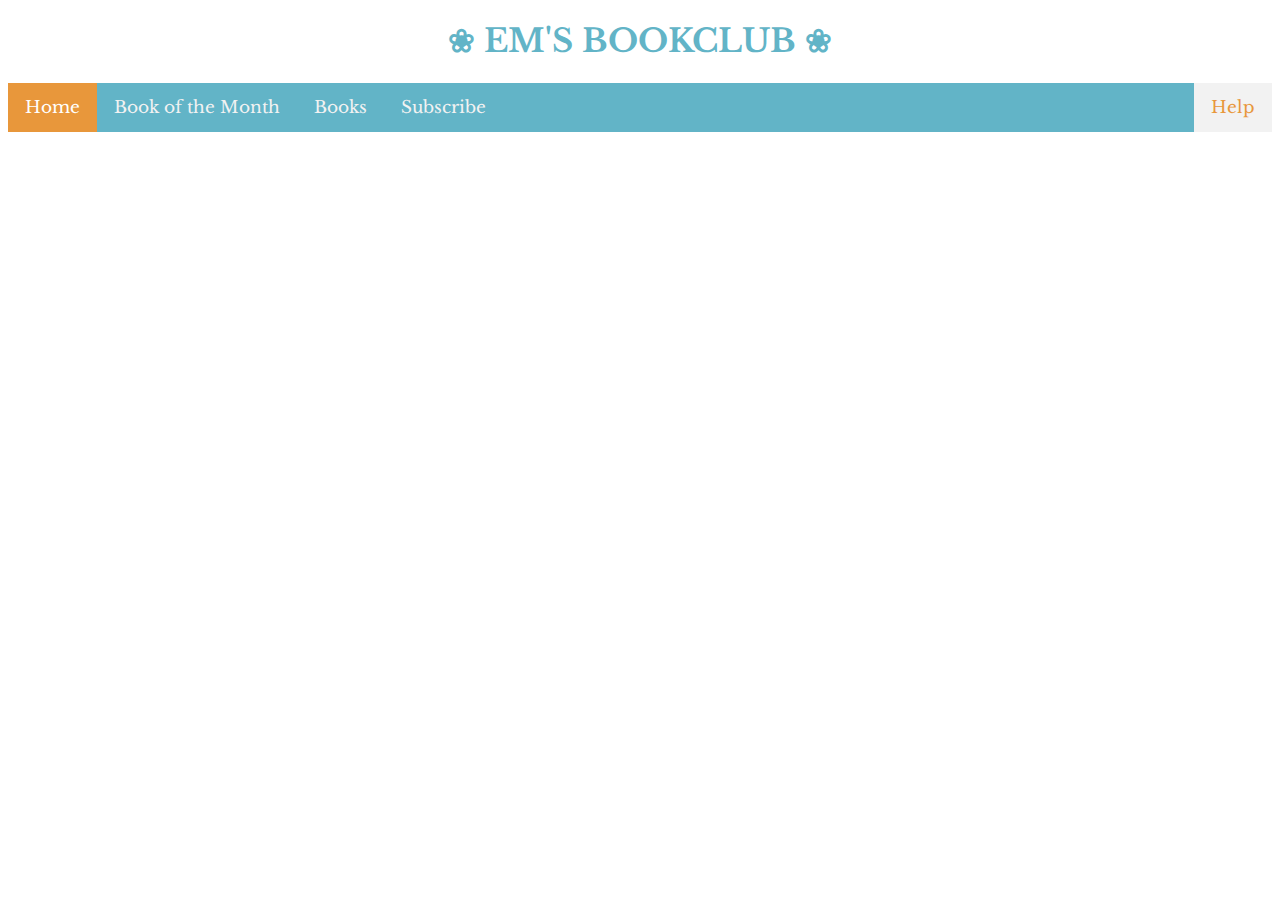
<file: bookofthemonth.html>
<!DOCTYPE html>
<html lang="en">
<head>
  <link rel="stylesheet" href="bookofthemonth.css">
  <link rel="stylesheet" href="https://fonts.googleapis.com/css2?family=Libre+Baskerville&family=Source+Sans+Pro:ital,wght@0,300;0,400;1,400&display=swap" >
  <meta charset="UTF-8">
  <meta http-equiv="X-UA-Compatible" content="IE=edge">
  <meta name="viewport" content="width=device-width, initial-scale=1.0">
  <meta charset="UTF-8">
  <meta http-equiv="X-UA-Compatible" content="IE=edge">
  <meta name="viewport" content="width=device-width, initial-scale=1.0">
  <title>bookofthemonth</title>
</head>
<body>
  <div class="bookofthemonthHeader">
    <h1> &#10048; EM'S BOOKCLUB &#10048; </h1>
    <div class="topnav">
      <a class="active" href="index.html">Home</a>
      <a href="bookofthemonth.html">Book of the Month</a>
      <a href="books.html">Books</a>
      <a href="subscribe.html">Subscribe</a>
      <a class="split">Help</a>
    </div> 
</body>
</html>
</file>
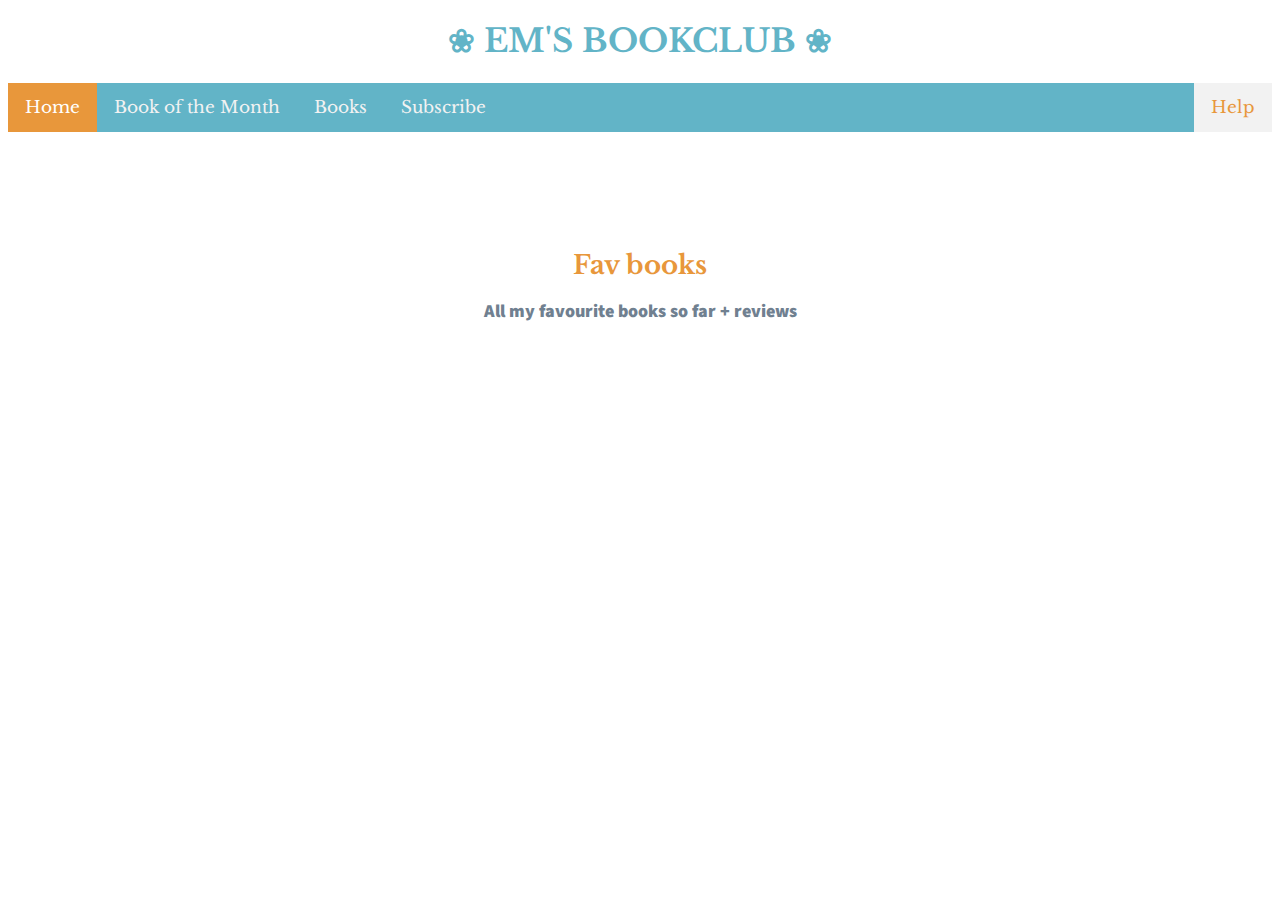
<file: books.html>
<!DOCTYPE html>
<html lang="en">
<head>
  <link rel="stylesheet" href="books.css">
  <link rel="stylesheet" href="https://fonts.googleapis.com/css2?family=Libre+Baskerville&family=Source+Sans+Pro:ital,wght@0,300;0,400;1,400&display=swap" >
  <meta charset="UTF-8">
  <meta http-equiv="X-UA-Compatible" content="IE=edge">
  <meta name="viewport" content="width=device-width, initial-scale=1.0">
  <meta charset="UTF-8">
  <meta http-equiv="X-UA-Compatible" content="IE=edge">
  <meta name="viewport" content="width=device-width, initial-scale=1.0">
  <title>Books</title>
</head>
<body>
  <div class="booksHeader">
    <h1> &#10048; EM'S BOOKCLUB &#10048; </h1>
    <div class="topnav">
      <a class="active" href="index.html">Home</a>
      <a href="bookofthemonth.html">Book of the Month</a>
      <a href="books.html">Books</a>
      <a href="subscribe.html">Subscribe</a>
      <a class="split">Help</a>
    </div> 

    <div class="booksheader2">
      <h1> Fav books </h1>
      <div class="booksexplanation">
      <p> All my favourite books so far + reviews   </p>
    </div>

</body>
</file>
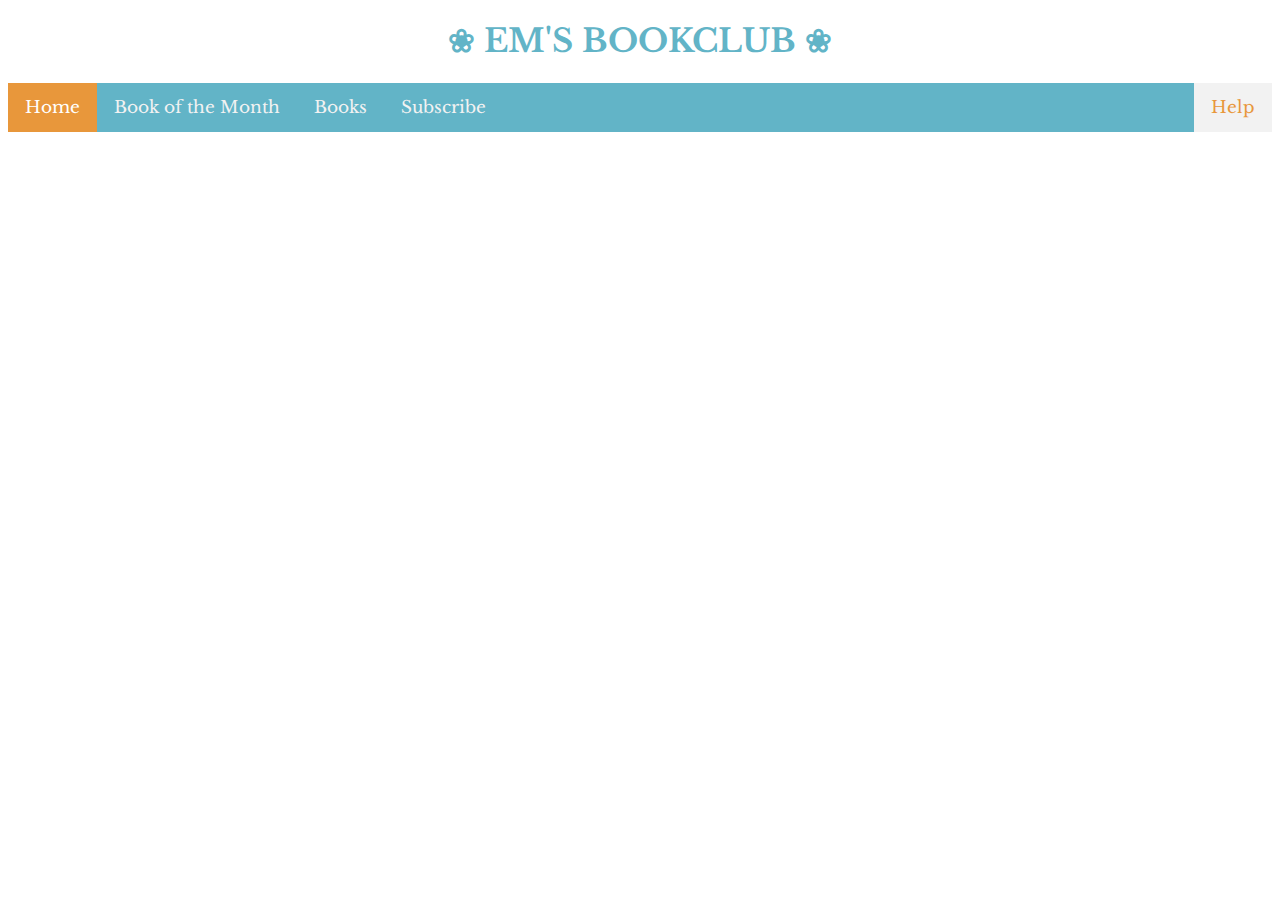
<file: subscribe.html>
<!DOCTYPE html>
<html lang="en">
<head>
  <link rel="stylesheet" href="subscribe.css">
  <link rel="stylesheet" href="https://fonts.googleapis.com/css2?family=Libre+Baskerville&family=Source+Sans+Pro:ital,wght@0,300;0,400;1,400&display=swap" >
  <meta charset="UTF-8">
  <meta http-equiv="X-UA-Compatible" content="IE=edge">
  <meta name="viewport" content="width=device-width, initial-scale=1.0">
  <meta charset="UTF-8">
  <meta http-equiv="X-UA-Compatible" content="IE=edge">
  <meta name="viewport" content="width=device-width, initial-scale=1.0">
  <title>Subscribe</title>
</head>
<body>
  <div class="subscribeHeader">
    <h1> &#10048; EM'S BOOKCLUB &#10048; </h1>
    <div class="topnav">
      <a class="active" href="index.html">Home</a>
      <a href="bookofthemonth.html">Book of the Month</a>
      <a href="books.html">Books</a>
      <a href="subscribe.html">Subscribe</a>
      <a class="split">Help</a>
    </div> 
</body>
</html>
</file>
<file: bookofthemonth.css>
.bookofthemonthHeader{
  font-family: 'Libre Baskerville', serif;
  font-weight:900;
  text-align: center;
  color: #62b4c7;
}

.topnav {
  font-family: 'Libre Baskerville', serif;
  font-size: medium;
  font-weight: 300;
}

.topnav {
  background-color: #62b4c7;
  overflow: hidden;
}

.topnav a {
  float: left;
  color: #f2f2f2;
  text-align: center;
  padding: 14px 17px;
  text-decoration: none;
  font-size: 17px;
}

.topnav a:hover {
  background-color: #ddd;
  color: black;
}

.topnav a.active {
  background-color: #e8973b;
  color: white;
}

.topnav a.split {
  float: right;
  background-color: #f2f2f2;
  color: #e8973b;
}
</file>
<file: books.css>
.booksHeader {
  font-family: 'Libre Baskerville', serif;
  font-weight:900;
  text-align: center;
  color: #62b4c7;
}

.topnav {
  font-family: 'Libre Baskerville', serif;
  font-size: medium;
  font-weight: 300;
}

.topnav {
  background-color: #62b4c7;
  overflow: hidden;
}

.topnav a {
  float: left;
  color: #f2f2f2;
  text-align: center;
  padding: 14px 17px;
  text-decoration: none;
  font-size: 17px;
}

.topnav a:hover {
  background-color: #ddd;
  color: black;
}

.topnav a.active {
  background-color: #e8973b;
  color: white;
}

.topnav a.split {
  float: right;
  background-color: #f2f2f2;
  color: #e8973b;
}

.booksheader2{
  font-family: 'Libre Baskerville', serif;
  color: #e8973b;
  text-align: center;
  font-weight: bolder;
  padding-top: 100px;
  padding-bottom: 100px;
  font-size: small;
}

.booksexplanation {
  font-family: 'Source Sans Pro', sans-serif;
  text-align:center;
  color:slategrey;
  font-size: large;
  padding-right: 35xpx;
  font-style: thin;
  padding-bottom: 100px;
}
</file>
<file: subscribe.css>
.subscribeHeader {
  font-family: 'Libre Baskerville', serif;
  font-weight:900;
  text-align: center;
  color: #62b4c7;
}

.topnav {
  font-family: 'Libre Baskerville', serif;
  font-size: medium;
  font-weight: 300;
}

.topnav {
  background-color: #62b4c7;
  overflow: hidden;
}

.topnav a {
  float: left;
  color: #f2f2f2;
  text-align: center;
  padding: 14px 17px;
  text-decoration: none;
  font-size: 17px;
}

.topnav a:hover {
  background-color: #ddd;
  color: black;
}

.topnav a.active {
  background-color: #e8973b;
  color: white;
}

.topnav a.split {
  float: right;
  background-color: #f2f2f2;
  color: #e8973b;
}
</file>
